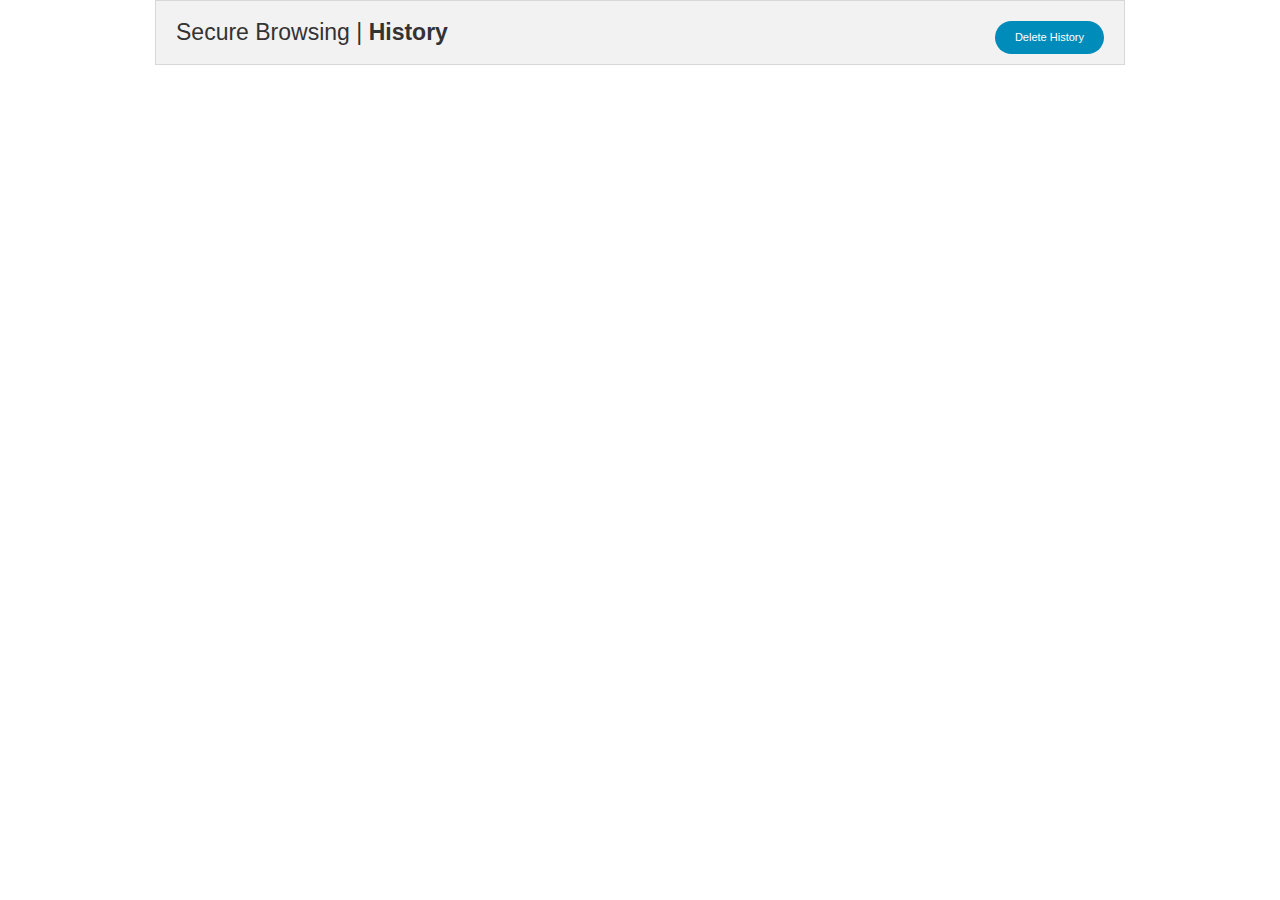
<file: resources/libraries/foundation-5.4.6/index.html>
<!doctype html>
<html class="no-js" lang="en">
  <head>
    <meta charset="utf-8" />
    <meta name="viewport" content="width=device-width, initial-scale=1.0" />
    <title>Foundation | Welcome</title>
    <link rel="stylesheet" href="css/foundation.css" />
    <script src="js/vendor/modernizr.js"></script>
  </head>
  <body>

      <div class="row">
        <div class="large-12 columns">
          <div class="panel">
             <h4>Secure Browsing | <strong>History</strong>
               <a href="#" class="button right tiny round">Delete History</a>
              </h4>
            </div>
          </div>
      </div>






    
    <script src="js/vendor/jquery.js"></script>
    <script src="js/foundation.min.js"></script>
    <script>
      $(document).foundation();
    </script>
  </body>
</html>
</file>
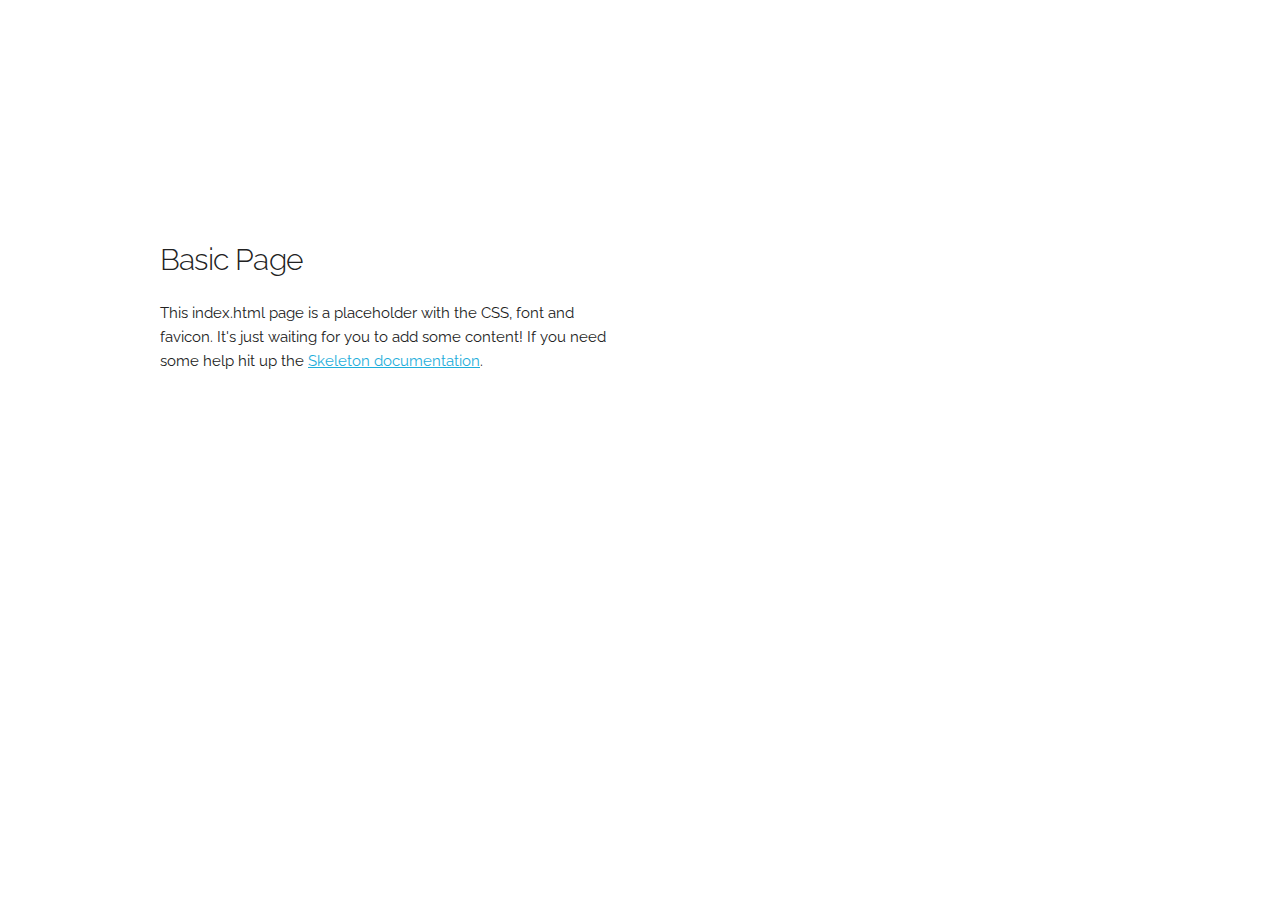
<file: app/css/lib/Skeleton-2.0.4/index.html>
<!DOCTYPE html>
<html lang="en">
<head>

  <!-- Basic Page Needs
  –––––––––––––––––––––––––––––––––––––––––––––––––– -->
  <meta charset="utf-8">
  <title>Your page title here :)</title>
  <meta name="description" content="">
  <meta name="author" content="">

  <!-- Mobile Specific Metas
  –––––––––––––––––––––––––––––––––––––––––––––––––– -->
  <meta name="viewport" content="width=device-width, initial-scale=1">

  <!-- FONT
  –––––––––––––––––––––––––––––––––––––––––––––––––– -->
  <link href="//fonts.googleapis.com/css?family=Raleway:400,300,600" rel="stylesheet" type="text/css">

  <!-- CSS
  –––––––––––––––––––––––––––––––––––––––––––––––––– -->
  <link rel="stylesheet" href="css/normalize.css">
  <link rel="stylesheet" href="css/skeleton.css">

  <!-- Favicon
  –––––––––––––––––––––––––––––––––––––––––––––––––– -->
  <link rel="icon" type="image/png" href="images/favicon.png">

</head>
<body>

  <!-- Primary Page Layout
  –––––––––––––––––––––––––––––––––––––––––––––––––– -->
  <div class="container">
    <div class="row">
      <div class="one-half column" style="margin-top: 25%">
        <h4>Basic Page</h4>
        <p>This index.html page is a placeholder with the CSS, font and favicon. It's just waiting for you to add some content! If you need some help hit up the <a href="http://www.getskeleton.com">Skeleton documentation</a>.</p>
      </div>
    </div>
  </div>

<!-- End Document
  –––––––––––––––––––––––––––––––––––––––––––––––––– -->
</body>
</html>
</file>
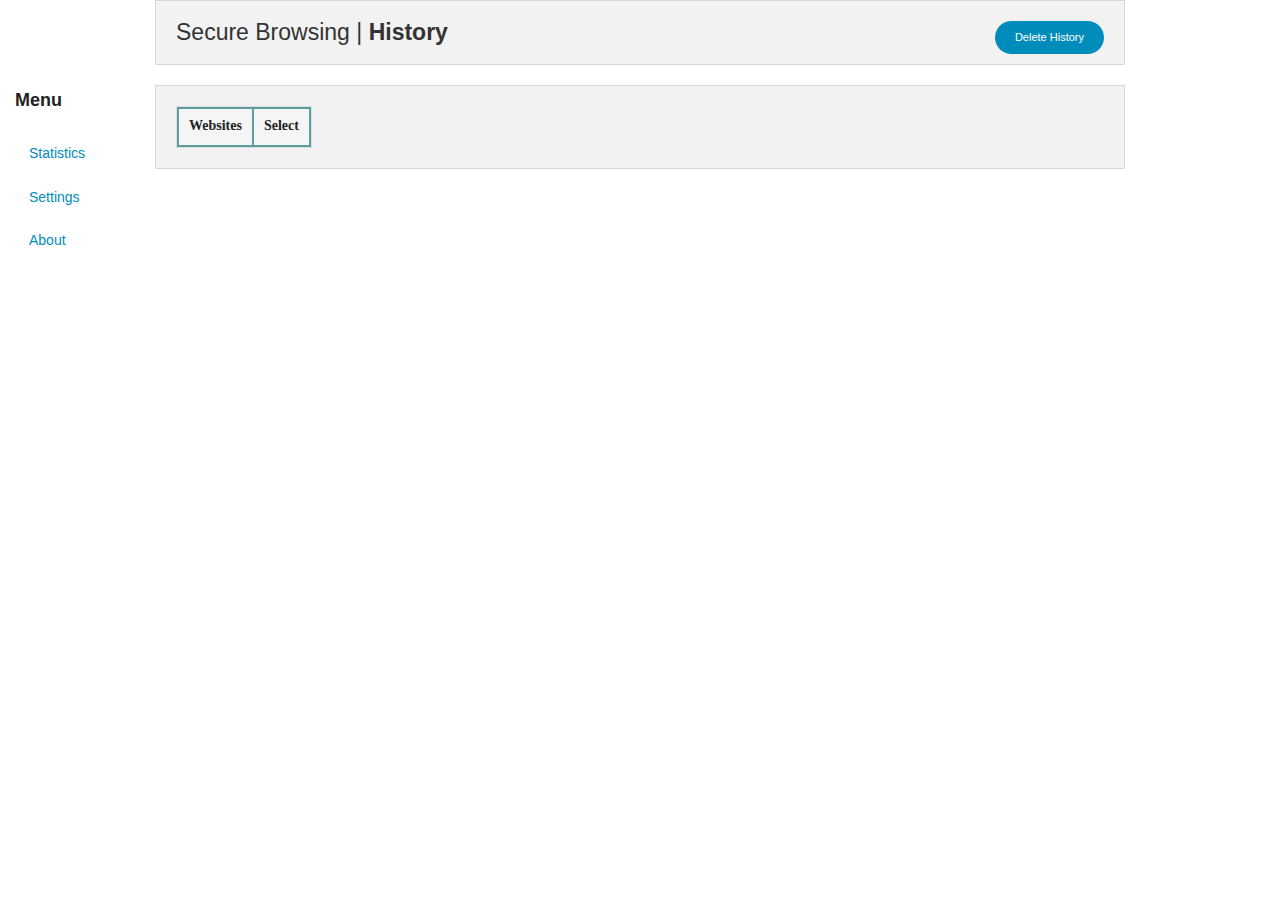
<file: history.html>
<!doctype html>
<html>
    <head>
        <meta charset="utf-8" />
        <meta name="viewport" content="width=device-width, initial-scale=1.0" />
        <title>History | SB</title>

        <!-- Foundation CSS -->
        <link rel="stylesheet" href="/resources/libraries/foundation-5.4.6/css/foundation.css" />
        <script src="/resources/libraries/foundation-5.4.6/js/vendor/modernizr.js"></script>

        <!-- Custom CSS -->
        <link rel="stylesheet" href="/resources/libraries/foundation-5.4.6/css/styles.css" />
        <style>
            h1
            {
                font-family: "Lucida Grande";
                font-size: 25px;
            }
            div
            {
                font-family: "Lucida Grande";
                font-size: 12px;
            }
        </style>
    </head>
    <body>

        <!-- Header -->
        <div class="row">
            <div class="large-12 columns">
                <div class="panel">
                    <h4>Secure Browsing | <strong>History</strong>
                        <a href="http://www.williamwu.in/" class="button right tiny round">Delete History</a>
                    </h4>
                </div>
            </div>
        </div>


        <!-- Sidebar -->
        <div>
        <aside class="large-1 columns">
            <h5><strong>Menu</strong></h5>
            <ul class="side-nav tut">
              <li><a href="http://www.williamwu.in/">Statistics</a></li>
              <li><a href="http://zyloline.appspot.com/">Settings</a></li>
              <li><a href="http://i3.kym-cdn.com/photos/images/original/000/234/765/b7e.jpg">About</a></li>
            </ul>
        </aside> 
       <!--  <div class="large-3 columns ">
            <div class="panel">
                <h5>Menu</h5>
                <div class="section-container vertical-nav" data-section data-options="deep_linking: false; one_up: true">
                <section class="section">
                    <h5 class="title"><a href="#">Section 1</a></h5>
                </section>
                <section class="section">
                    <h5 class="title"><a href="#">Section 2</a></h5>
                </section>
                <section class="section">
                    <h5 class="title"><a href="#">Section 3</a></h5>
                </section>
                </div>
            </div>
        </div> -->

    <!-- This is one way to show websites, not too elegant
      <div class="row">
        <div class="large-12 columns">
          <div class="panel">
            
            <p align="left">
              <input id="checkbox1" type="checkbox"><label for="checkbox1">1</label>
              11:18 PM HTML div align Attribute www.w3schools.com
            </p>
            
            <p align="left">
              <input id="checkbox2" type="checkbox"><label for="checkbox2">2</label>
              11:18 PM https://www.google.com/webhp?sourceid=chrome-instant&ion=1&espv=2&es_th=1&ie=UTF
              -8#q=div+align+centerwww.google.com
            </p>
            
            
            <p align="left">
              <input id="checkbox3" type="checkbox"><label for="checkbox3">3</label>
              11:18 PM Google www.google.com
            </p>
             
            
            <p align="left">
              <input id="checkbox4" type="checkbox"><label for="checkbox4">4</label>
              11:16 PM secure browsing google chrome extension - Google Search www.google.com
            </p>
             
            
            <p align="left">
              <input id="checkbox5" type="checkbox"><label for="checkbox5">5</label>
              11:15 PM UC Berkeley - Class of 2016 (Official Group) www.facebook.com
            </p>
          
          </div>
      </div>
     -->

      <!-- This is another way to show websites using a table -->
      <div class="row">
        <div class="large-12 columns" role="content">
          <div class="panel">
            <table class="sites">
              <thead>
                <tr>
                  <th colspan="11">Websites</th>
                  <th colspan="1">Select</th>
                </tr>
              </thead>

              <tbody id="websites">
                <!-- script called here -->
              </tbody>
            </table>
          </div>
      </div>
    </div>




        <script src="/resources/libraries/cryptojs/rollups/aes.js"></script>
        <script src="/storage.js"></script>
        <script src="/history.js"></script>
        <script src="/resources/libraries/foundation-5.4.6/js/vendor/jquery.js"></script>
        <script src="/resources/libraries/foundation-5.4.6/js/foundation.min.js"></script>
        <script>
            $(document).foundation();
        </script>

    </body>
</html>
</file>
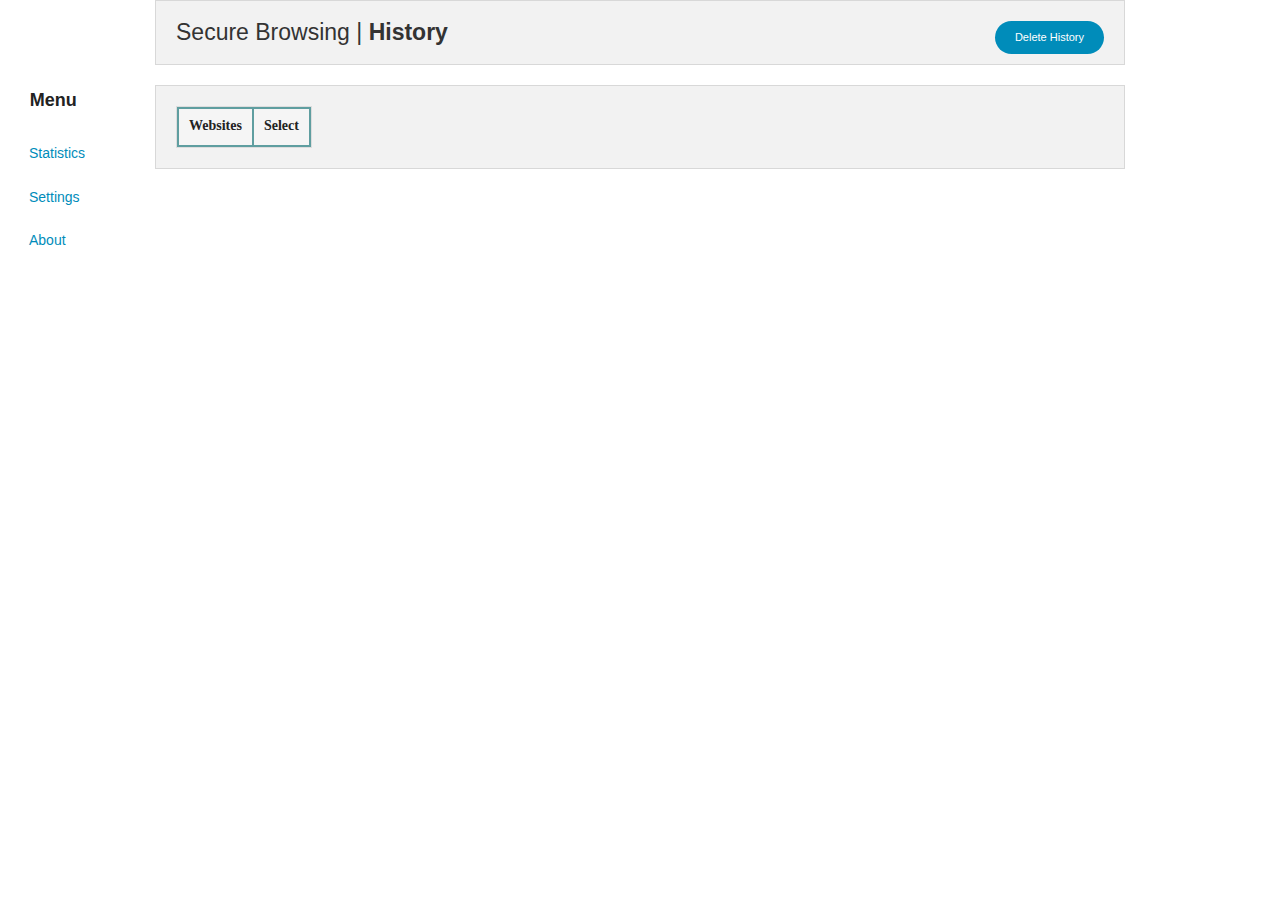
<file: history_old.html>
<!doctype html>
<html>
    <head>
        <meta charset="utf-8" />
        <meta name="viewport" content="width=device-width, initial-scale=1.0" />
        <title>History | SB</title>

        <!-- Foundation CSS -->
        <link rel="stylesheet" href="/resources/libraries/foundation-5.4.6/css/foundation.css" />
        <script src="/resources/libraries/foundation-5.4.6/js/vendor/modernizr.js"></script>

        <!-- Custom CSS -->
        <link rel="stylesheet" href="/resources/libraries/foundation-5.4.6/css/styles.css" />
        <style>
            h1
            {
                font-family: "Lucida Grande";
                font-size: 25px;
            }
            div
            {
                font-family: "Lucida Grande";
                font-size: 12px;
            }
        </style>
    </head>
    <body>

        <!-- Header -->
        <div class="row">
            <div class="large-12 columns">
                <div class="panel">
                    <h4>Secure Browsing | <strong>History</strong>
                        <a href="http://www.williamwu.in/" class="button right tiny round">Delete History</a>
                    </h4>
                </div>
            </div>
        </div>


        <!-- Sidebar -->
        <div>
        <aside class="large-1 columns">
          <h5 align="center"><strong>Menu</strong></h5>
            <ul class="side-nav tut">
              <li><a href="http://www.williamwu.in/">Statistics</a></li>
              <li><a href="http://zyloline.appspot.com/">Settings</a></li>
              <li><a href="http://i3.kym-cdn.com/photos/images/original/000/234/765/b7e.jpg">About</a></li>
            </ul>
        </aside> 
       <!--  <div class="large-3 columns ">
            <div class="panel">
                <h5>Menu</h5>
                <div class="section-container vertical-nav" data-section data-options="deep_linking: false; one_up: true">
                <section class="section">
                    <h5 class="title"><a href="#">Section 1</a></h5>
                </section>
                <section class="section">
                    <h5 class="title"><a href="#">Section 2</a></h5>
                </section>
                <section class="section">
                    <h5 class="title"><a href="#">Section 3</a></h5>
                </section>
                </div>
            </div>
        </div> -->

    <!-- This is one way to show websites, not too elegant
      <div class="row">
        <div class="large-12 columns">
          <div class="panel">
            
            <p align="left">
              <input id="checkbox1" type="checkbox"><label for="checkbox1">1</label>
              11:18 PM HTML div align Attribute www.w3schools.com
            </p>
            
            <p align="left">
              <input id="checkbox2" type="checkbox"><label for="checkbox2">2</label>
              11:18 PM https://www.google.com/webhp?sourceid=chrome-instant&ion=1&espv=2&es_th=1&ie=UTF
              -8#q=div+align+centerwww.google.com
            </p>
            
            
            <p align="left">
              <input id="checkbox3" type="checkbox"><label for="checkbox3">3</label>
              11:18 PM Google www.google.com
            </p>
             
            
            <p align="left">
              <input id="checkbox4" type="checkbox"><label for="checkbox4">4</label>
              11:16 PM secure browsing google chrome extension - Google Search www.google.com
            </p>
             
            
            <p align="left">
              <input id="checkbox5" type="checkbox"><label for="checkbox5">5</label>
              11:15 PM UC Berkeley - Class of 2016 (Official Group) www.facebook.com
            </p>
          
          </div>
      </div>
     -->

      <!-- This is another way to show websites using a table -->
      <div class="row">
        <div class="large-12 columns" role="content">
          <div class="panel">
            <table class="sites">
              <thead>
                <tr>
                  <th colspan="11">Websites</th>
                  <th colspan="1">Select</th>
                </tr>
              </thead>

              <tbody id="websites">
                <!-- script called here -->
              </tbody>
            </table>
          </div>
      </div>
    </div>




        <script src="/resources/libraries/cryptojs/rollups/aes.js"></script>
        <script src="/storage.js"></script>
        <script src="/history.js"></script>
        <script src="/resources/libraries/foundation-5.4.6/js/vendor/jquery.js"></script>
        <script src="/resources/libraries/foundation-5.4.6/js/foundation.min.js"></script>
        <script>
            $(document).foundation();
        </script>

    </body>
</html>
</file>
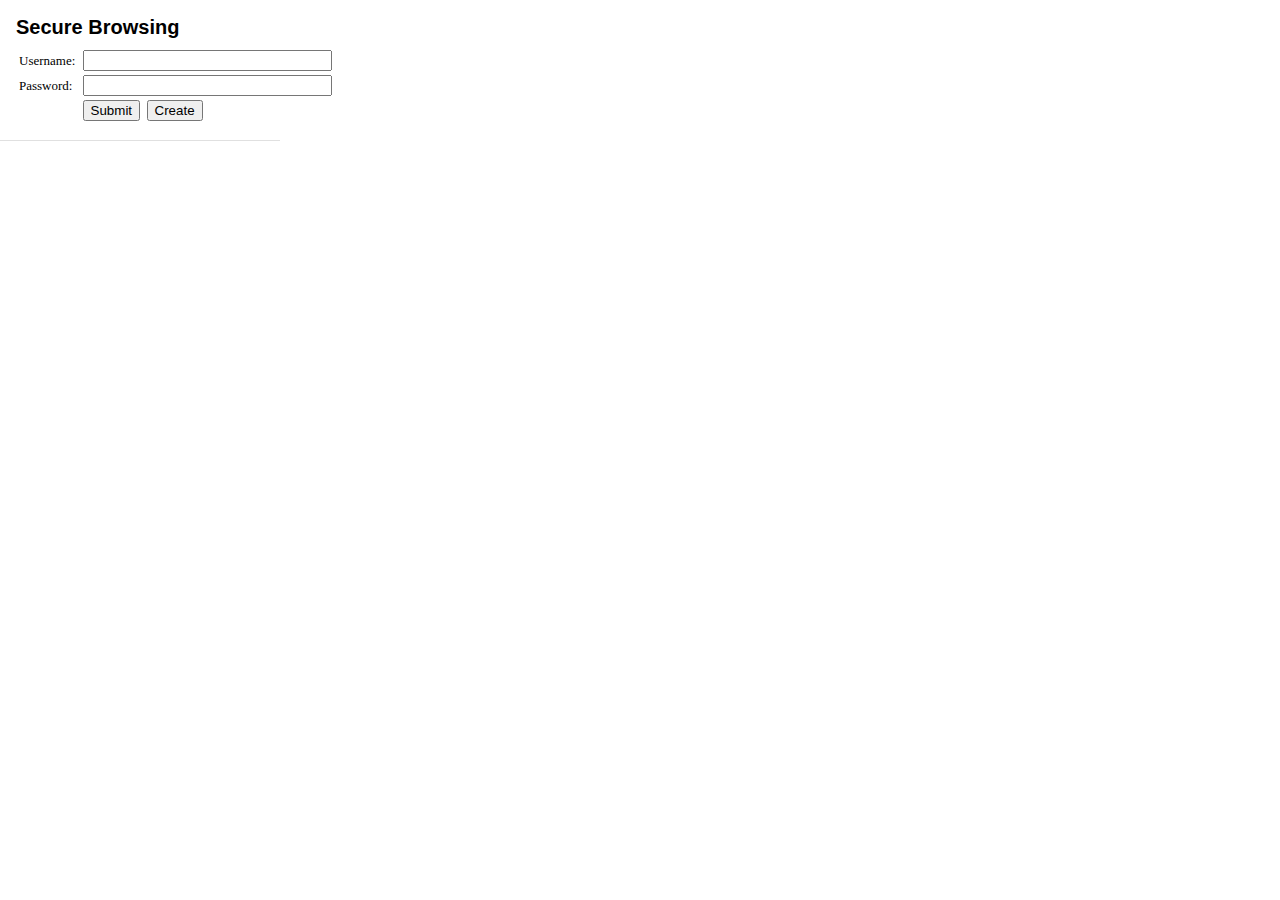
<file: popup.html>
<!doctype html>
<html>
    <head>
    <meta http-equiv="content-type" content="text/html; charset=UTF-8">
        <style>
            body
            {
                font-family: "Lucida Grande";
                min-width: 280px;
                max-width: 280px;
                margin: 0px;
                padding: 0px;
                border: 0px;
            }
            #loginForm, #optionsTable, #linkTable
            {
                font-size: 13px;
            }
            #heading
            {
                display: initial;
            }
            #heading h1
            {
                font-family: "Helvetica";
                font-size: 20px;
                margin: 0px;
                padding: 16px;
                padding-bottom: 8px;
                border: 0px;
            }
            hr
            {
                border: none;
                height: 1px;
                color: #e0e0e0;
                background-color: #e0e0e0;
            }
            #section1
            {
                display: initial;
            }
            #section1 #loginForm
            {
                padding: 16px;
                padding-top: 0px;
                padding-bottom: 8px;
            }
            #section2
            {
                display: none;
            }
            #section2 #optionsTable
            {
                padding: 8px;
                width: 280px;
            }
            #section3
            {
                display: none;
            }
            #section3 #subtitle1
            {
                font-family: "Helvetica";
                font-size: 16px;
                margin: 0px;
                padding-top: 8px;
                padding-bottom: 8px;
                padding-left: 16px;
                padding-right: 16px;
                border: 0px;
            }
            #section3 #linkTable
            {
                padding-top: 0px;
                padding-bottom: 8px;
                border-collapse: collapse;
                table-layout: fixed;
            }
            #section3 td.link:hover
            {
                background: linear-gradient(to bottom, #4766ea 0%, #0d36e6 100%);
                /*
                menu title gradient range
                99, 124, 242 == 637cf2
                18, 47, 226 == 122fe2
                menu item gradient range
                71, 102, 234 == 4766ea
                13, 54, 230 == 0d36e6
                stated blue control highlight
                #0063cd
                random blue color
                #0e0eff
                */
            }
            #section3 td.link:hover a
            {
                color: #ffffff;
            }
            #section3 td.link
            {
                width: 100%;
                height: 20px;
                padding-left: 16px;
                padding-right: 16px;
                padding-top: 2px;
                padding-bottom: 0px;
            }
            #section3 td.link a
            {
                width: 100%;
                height: 100%;
                display: block;
                text-decoration: none;
                border: 0px;
                outline: none;
                color: #000000;
                white-space: nowrap;
                overflow: hidden;
                text-overflow: ellipsis;
            }
        </style>
        <title>Secure Browsing</title>
    </head>
    <body>

        <div id="heading">
            <h1>Secure Browsing</h1>
        </div>

        <div id="section1">
            <form id="loginForm">
                <table>
                    <tr>
                        <td align="left">Username:&nbsp</td>
                        <td align="left"><input id="username" type="text" name="username" size="28"></td>
                    </tr>
                    <tr>
                        <td align="left">Password:&nbsp</td>
                        <td align="left"><input id="password" type="password" name="password" size="28"></td>
                    </tr>
                    <tr>
                        <td align="left"></td>
                        <td align="left"><button id="login" type="button">Submit</button>&nbsp&nbsp<button id="create" type="button">Create</button></td>
                    </tr>
                </table>
            </form>
        </div>

        <div id="section2">
            <table id="optionsTable" width="100%">
                <tr>
                    <td align="center">
                        <a href="/history.html/" target="_blank" style="text-decoration: none; color: #000000; border: 0; outline: none;"><input id="history" type="image" src="/resources/images/history.png" width="50%" height="auto"><br>History</a>
                    </td>
                    <td align="center">
                        <a href="/statistics.html/" target="_blank" style="text-decoration: none; color: #000000; border: 0; outline: none;"><input id="statistics" type="image" src="/resources/images/statistics.png" width="50%" height="auto"><br>Statistics</a>
                    </td>
                    <td align="center">
                        <a href="/settings.html/" target="_blank" style="text-decoration: none; color: #000000; border: 0; outline: none;"><input id="settings" type="image" src="/resources/images/settings.png" width="50%" height="auto"><br>Settings</a>
                    </td>
                    <td align="center">
                        <input id="logout" type="image" src="/resources/images/settings.png" width="50%" height="auto"><br>Logout</button>
                    </td>



                    <!-- <td align="center">
                        <a href="/history.html/" target="_blank" style="text-decoration: none; color: #000000; border: 0; outline: none;"><button id="history" type="button"><img src="resources/images/history.png" width="50%" height="50%"><br>History</button></a>
                    </td>
                    <td align="center">
                        <a href="/statistics.html/" target="_blank" style="text-decoration: none; color: #000000; border: 0; outline: none;"><button id="statistics" type="button"><img src="resources/images/statistics.png" width="50%" height="50%"><br>Statistics</button></a>
                    </td>
                    <td align="center">
                        <a href="/settings.html/" target="_blank" style="text-decoration: none; color: #000000; border: 0; outline: none;"><button id="settings" type="button"><img src="resources/images/settings.png" width="50%" height="50%"><br>Settings</button></a>
                    </td>
                    <td align="center">
                        <button id="logout" type="button"><img src="/resources/images/settings.png" width="50%" height="50%"><br>Logout</button> -->
                    </td>
                </tr>
            </table>
        </div>
        
        <hr>

        <div id="section3">
            <h2 id="subtitle1">Recently Visited</h2>
            <table id="linkTable" width="100%" cellspacing="0">
                
            </table>
        </div>

        <script src="/resources/libraries/cryptojs/rollups/aes.js"></script>
        <script src="/resources/libraries/cryptojs/rollups/sha256.js"></script>
        <!-- <script src="/resources/libraries/cryptojs/rollups/md5.js"></script>
        <script src="/resources/libraries/cryptojs/rollups/sha3.js"></script> -->
        <script src="/popup.js"></script>
    </body>
</html>
</file>
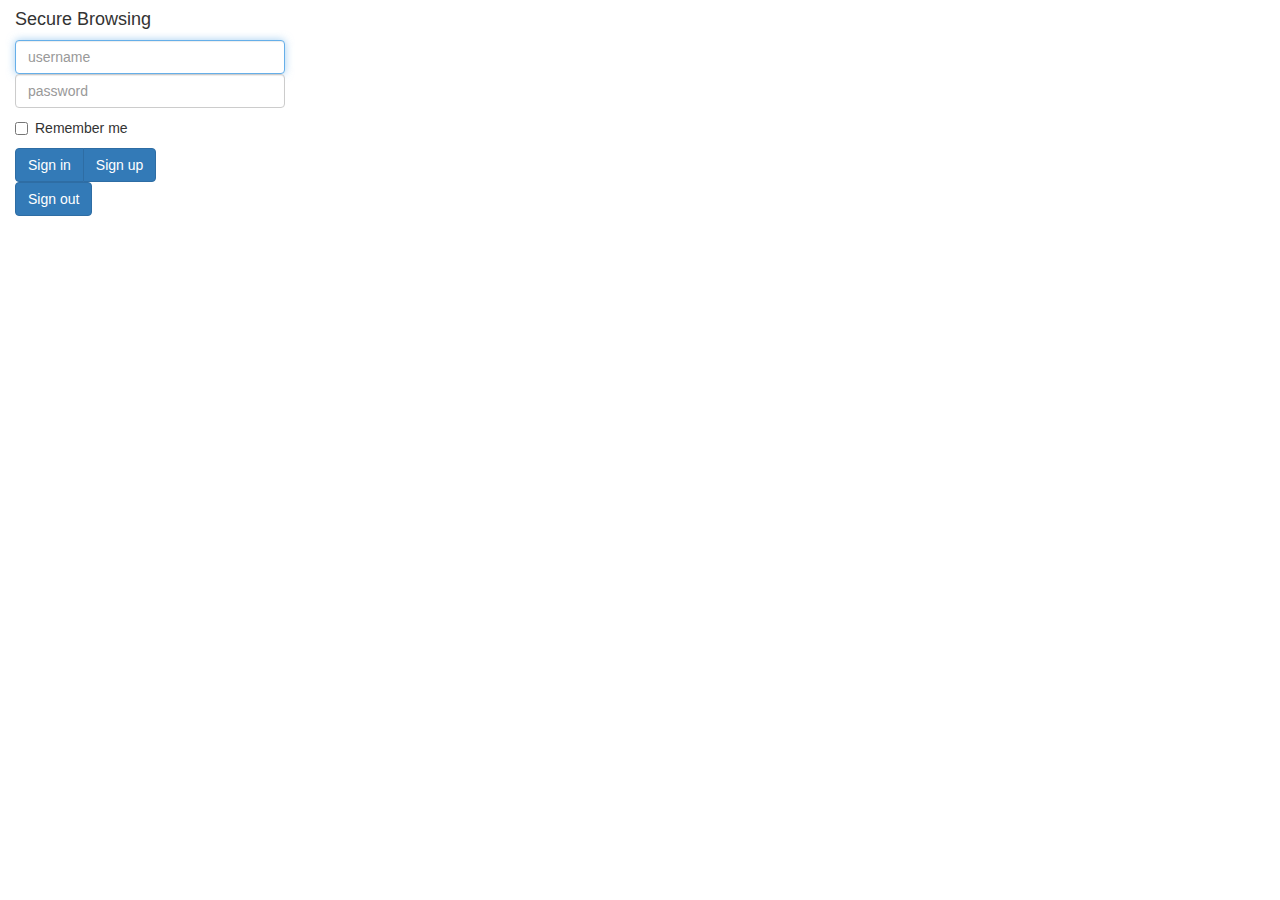
<file: app/html/view.html>
<!DOCTYPE html>

<html lang="en">
    <head>
        <link rel="stylesheet" href="../css/lib/bootstrap-3.3.6-dist/css/bootstrap.min.css">
        <script src="/app/script/lib/requirejs/require.js"></script>
        <script src="view.js"></script>
        <style>
            body
            {
                min-width: 300px;
                max-width: 300px;
                overflow: hidden;
                word-wrap: break-word;
            }
        </style>
    </head>
    
    <body>
        <div class="container-fluid">
            
            <h4>Secure Browsing</h4>

            <form class="form-signin" id="auth">
                <input class="form-control" placeholder="username" type="text" name="username" required autofocus>
                <input class="form-control" placeholder="password" type="password" name="password" required>
                <div class="checkbox">
                    <label><input type="checkbox" value="remember-me">Remember me</label>
                </div>

                <div class="btn-group">
                    <button class="btn btn-primary" type="button" name="signin">Sign in</button>
                    <button class="btn btn-primary" type="button" name="signup">Sign up</button>
                </div>
            </form>

            <form class="form-signin" id="deauth">
                <button class="btn btn-primary" type="button" name="signout">Sign out</button>
                <br><br>
            </form>

            <div id="link_table" class="table"></div>

            <br>

        </div>
    </body>
</html>
</file>
<file: app/css/lib/Skeleton-2.0.4/css/skeleton.css>
/*
* Skeleton V2.0.4
* Copyright 2014, Dave Gamache
* www.getskeleton.com
* Free to use under the MIT license.
* http://www.opensource.org/licenses/mit-license.php
* 12/29/2014
*/


/* Table of contents
––––––––––––––––––––––––––––––––––––––––––––––––––
- Grid
- Base Styles
- Typography
- Links
- Buttons
- Forms
- Lists
- Code
- Tables
- Spacing
- Utilities
- Clearing
- Media Queries
*/


/* Grid
–––––––––––––––––––––––––––––––––––––––––––––––––– */
.container {
  position: relative;
  width: 100%;
  max-width: 960px;
  margin: 0 auto;
  padding: 0 20px;
  box-sizing: border-box; }
.column,
.columns {
  width: 100%;
  float: left;
  box-sizing: border-box; }

/* For devices larger than 400px */
@media (min-width: 400px) {
  .container {
    width: 85%;
    padding: 0; }
}

/* For devices larger than 550px */
@media (min-width: 550px) {
  .container {
    width: 80%; }
  .column,
  .columns {
    margin-left: 4%; }
  .column:first-child,
  .columns:first-child {
    margin-left: 0; }

  .one.column,
  .one.columns                    { width: 4.66666666667%; }
  .two.columns                    { width: 13.3333333333%; }
  .three.columns                  { width: 22%;            }
  .four.columns                   { width: 30.6666666667%; }
  .five.columns                   { width: 39.3333333333%; }
  .six.columns                    { width: 48%;            }
  .seven.columns                  { width: 56.6666666667%; }
  .eight.columns                  { width: 65.3333333333%; }
  .nine.columns                   { width: 74.0%;          }
  .ten.columns                    { width: 82.6666666667%; }
  .eleven.columns                 { width: 91.3333333333%; }
  .twelve.columns                 { width: 100%; margin-left: 0; }

  .one-third.column               { width: 30.6666666667%; }
  .two-thirds.column              { width: 65.3333333333%; }

  .one-half.column                { width: 48%; }

  /* Offsets */
  .offset-by-one.column,
  .offset-by-one.columns          { margin-left: 8.66666666667%; }
  .offset-by-two.column,
  .offset-by-two.columns          { margin-left: 17.3333333333%; }
  .offset-by-three.column,
  .offset-by-three.columns        { margin-left: 26%;            }
  .offset-by-four.column,
  .offset-by-four.columns         { margin-left: 34.6666666667%; }
  .offset-by-five.column,
  .offset-by-five.columns         { margin-left: 43.3333333333%; }
  .offset-by-six.column,
  .offset-by-six.columns          { margin-left: 52%;            }
  .offset-by-seven.column,
  .offset-by-seven.columns        { margin-left: 60.6666666667%; }
  .offset-by-eight.column,
  .offset-by-eight.columns        { margin-left: 69.3333333333%; }
  .offset-by-nine.column,
  .offset-by-nine.columns         { margin-left: 78.0%;          }
  .offset-by-ten.column,
  .offset-by-ten.columns          { margin-left: 86.6666666667%; }
  .offset-by-eleven.column,
  .offset-by-eleven.columns       { margin-left: 95.3333333333%; }

  .offset-by-one-third.column,
  .offset-by-one-third.columns    { margin-left: 34.6666666667%; }
  .offset-by-two-thirds.column,
  .offset-by-two-thirds.columns   { margin-left: 69.3333333333%; }

  .offset-by-one-half.column,
  .offset-by-one-half.columns     { margin-left: 52%; }

}


/* Base Styles
–––––––––––––––––––––––––––––––––––––––––––––––––– */
/* NOTE
html is set to 62.5% so that all the REM measurements throughout Skeleton
are based on 10px sizing. So basically 1.5rem = 15px :) */
html {
  font-size: 62.5%; }
body {
  font-size: 1.5em; /* currently ems cause chrome bug misinterpreting rems on body element */
  line-height: 1.6;
  font-weight: 400;
  font-family: "Raleway", "HelveticaNeue", "Helvetica Neue", Helvetica, Arial, sans-serif;
  color: #222; }


/* Typography
–––––––––––––––––––––––––––––––––––––––––––––––––– */
h1, h2, h3, h4, h5, h6 {
  margin-top: 0;
  margin-bottom: 2rem;
  font-weight: 300; }
h1 { font-size: 4.0rem; line-height: 1.2;  letter-spacing: -.1rem;}
h2 { font-size: 3.6rem; line-height: 1.25; letter-spacing: -.1rem; }
h3 { font-size: 3.0rem; line-height: 1.3;  letter-spacing: -.1rem; }
h4 { font-size: 2.4rem; line-height: 1.35; letter-spacing: -.08rem; }
h5 { font-size: 1.8rem; line-height: 1.5;  letter-spacing: -.05rem; }
h6 { font-size: 1.5rem; line-height: 1.6;  letter-spacing: 0; }

/* Larger than phablet */
@media (min-width: 550px) {
  h1 { font-size: 5.0rem; }
  h2 { font-size: 4.2rem; }
  h3 { font-size: 3.6rem; }
  h4 { font-size: 3.0rem; }
  h5 { font-size: 2.4rem; }
  h6 { font-size: 1.5rem; }
}

p {
  margin-top: 0; }


/* Links
–––––––––––––––––––––––––––––––––––––––––––––––––– */
a {
  color: #1EAEDB; }
a:hover {
  color: #0FA0CE; }


/* Buttons
–––––––––––––––––––––––––––––––––––––––––––––––––– */
.button,
button,
input[type="submit"],
input[type="reset"],
input[type="button"] {
  display: inline-block;
  height: 38px;
  padding: 0 30px;
  color: #555;
  text-align: center;
  font-size: 11px;
  font-weight: 600;
  line-height: 38px;
  letter-spacing: .1rem;
  text-transform: uppercase;
  text-decoration: none;
  white-space: nowrap;
  background-color: transparent;
  border-radius: 4px;
  border: 1px solid #bbb;
  cursor: pointer;
  box-sizing: border-box; }
.button:hover,
button:hover,
input[type="submit"]:hover,
input[type="reset"]:hover,
input[type="button"]:hover,
.button:focus,
button:focus,
input[type="submit"]:focus,
input[type="reset"]:focus,
input[type="button"]:focus {
  color: #333;
  border-color: #888;
  outline: 0; }
.button.button-primary,
button.button-primary,
input[type="submit"].button-primary,
input[type="reset"].button-primary,
input[type="button"].button-primary {
  color: #FFF;
  background-color: #33C3F0;
  border-color: #33C3F0; }
.button.button-primary:hover,
button.button-primary:hover,
input[type="submit"].button-primary:hover,
input[type="reset"].button-primary:hover,
input[type="button"].button-primary:hover,
.button.button-primary:focus,
button.button-primary:focus,
input[type="submit"].button-primary:focus,
input[type="reset"].button-primary:focus,
input[type="button"].button-primary:focus {
  color: #FFF;
  background-color: #1EAEDB;
  border-color: #1EAEDB; }


/* Forms
–––––––––––––––––––––––––––––––––––––––––––––––––– */
input[type="email"],
input[type="number"],
input[type="search"],
input[type="text"],
input[type="tel"],
input[type="url"],
input[type="password"],
textarea,
select {
  height: 38px;
  padding: 6px 10px; /* The 6px vertically centers text on FF, ignored by Webkit */
  background-color: #fff;
  border: 1px solid #D1D1D1;
  border-radius: 4px;
  box-shadow: none;
  box-sizing: border-box; }
/* Removes awkward default styles on some inputs for iOS */
input[type="email"],
input[type="number"],
input[type="search"],
input[type="text"],
input[type="tel"],
input[type="url"],
input[type="password"],
textarea {
  -webkit-appearance: none;
     -moz-appearance: none;
          appearance: none; }
textarea {
  min-height: 65px;
  padding-top: 6px;
  padding-bottom: 6px; }
input[type="email"]:focus,
input[type="number"]:focus,
input[type="search"]:focus,
input[type="text"]:focus,
input[type="tel"]:focus,
input[type="url"]:focus,
input[type="password"]:focus,
textarea:focus,
select:focus {
  border: 1px solid #33C3F0;
  outline: 0; }
label,
legend {
  display: block;
  margin-bottom: .5rem;
  font-weight: 600; }
fieldset {
  padding: 0;
  border-width: 0; }
input[type="checkbox"],
input[type="radio"] {
  display: inline; }
label > .label-body {
  display: inline-block;
  margin-left: .5rem;
  font-weight: normal; }


/* Lists
–––––––––––––––––––––––––––––––––––––––––––––––––– */
ul {
  list-style: circle inside; }
ol {
  list-style: decimal inside; }
ol, ul {
  padding-left: 0;
  margin-top: 0; }
ul ul,
ul ol,
ol ol,
ol ul {
  margin: 1.5rem 0 1.5rem 3rem;
  font-size: 90%; }
li {
  margin-bottom: 1rem; }


/* Code
–––––––––––––––––––––––––––––––––––––––––––––––––– */
code {
  padding: .2rem .5rem;
  margin: 0 .2rem;
  font-size: 90%;
  white-space: nowrap;
  background: #F1F1F1;
  border: 1px solid #E1E1E1;
  border-radius: 4px; }
pre > code {
  display: block;
  padding: 1rem 1.5rem;
  white-space: pre; }


/* Tables
–––––––––––––––––––––––––––––––––––––––––––––––––– */
th,
td {
  padding: 12px 15px;
  text-align: left;
  border-bottom: 1px solid #E1E1E1; }
th:first-child,
td:first-child {
  padding-left: 0; }
th:last-child,
td:last-child {
  padding-right: 0; }


/* Spacing
–––––––––––––––––––––––––––––––––––––––––––––––––– */
button,
.button {
  margin-bottom: 1rem; }
input,
textarea,
select,
fieldset {
  margin-bottom: 1.5rem; }
pre,
blockquote,
dl,
figure,
table,
p,
ul,
ol,
form {
  margin-bottom: 2.5rem; }


/* Utilities
–––––––––––––––––––––––––––––––––––––––––––––––––– */
.u-full-width {
  width: 100%;
  box-sizing: border-box; }
.u-max-full-width {
  max-width: 100%;
  box-sizing: border-box; }
.u-pull-right {
  float: right; }
.u-pull-left {
  float: left; }


/* Misc
–––––––––––––––––––––––––––––––––––––––––––––––––– */
hr {
  margin-top: 3rem;
  margin-bottom: 3.5rem;
  border-width: 0;
  border-top: 1px solid #E1E1E1; }


/* Clearing
–––––––––––––––––––––––––––––––––––––––––––––––––– */

/* Self Clearing Goodness */
.container:after,
.row:after,
.u-cf {
  content: "";
  display: table;
  clear: both; }


/* Media Queries
–––––––––––––––––––––––––––––––––––––––––––––––––– */
/*
Note: The best way to structure the use of media queries is to create the queries
near the relevant code. For example, if you wanted to change the styles for buttons
on small devices, paste the mobile query code up in the buttons section and style it
there.
*/


/* Larger than mobile */
@media (min-width: 400px) {}

/* Larger than phablet (also point when grid becomes active) */
@media (min-width: 550px) {}

/* Larger than tablet */
@media (min-width: 750px) {}

/* Larger than desktop */
@media (min-width: 1000px) {}

/* Larger than Desktop HD */
@media (min-width: 1200px) {}
</file>
<file: resources/libraries/foundation-5.4.6/css/styles.css>
/*

Secure Browsing
=============

Author:  Luis Vasquez

*/


/* --------------------------------------
   Layout
   -------------------------------------- */

#features {
   text-align: center;
}

/* --------------------------------------
   Global Styles
   -------------------------------------- */
/*div.panel {
  overflow-x: auto;
}*/

table {
    background-color: CadetBlue;
    table-layout: fixed;
}
td {
   max-width: 860px;
   overflow: auto;
   text-overflow: string;
   white-space: nowrap;
}
</file>
